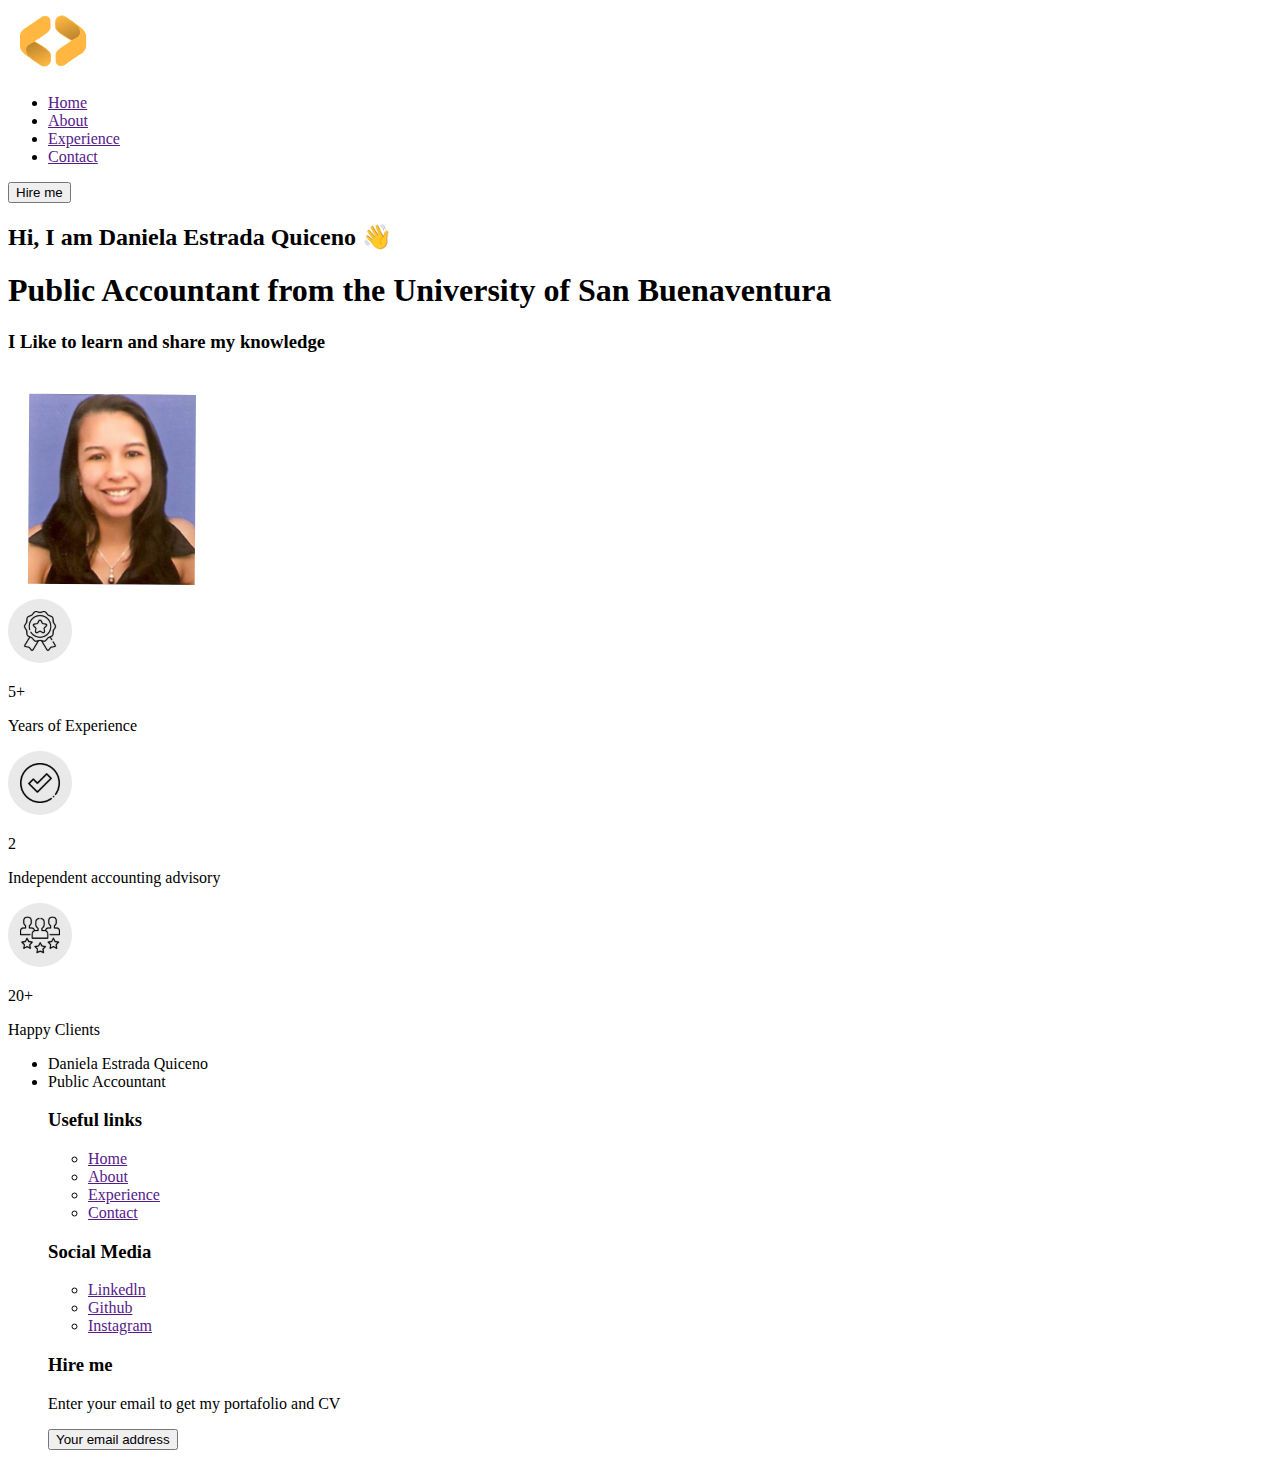
<file: index.html>
<!DOCTYPE html>
<html lang="en">
<head>
    <meta charset="UTF-8">
    <meta http-equiv="X-UA-Compatible" content="IE=edge">
    <meta name="viewport" content="width=device-width, initial-scale=1.0">
    <title>MY CV</title>
</head>
<body>
  <header>
    <img src="./Img/Logo.svg" alt="">
    <nav>
        <ul>
            <li><a href="">Home</a></li>
            <li><a href="">About</a></li>
            <li><a href="">Experience</a></li>
            <li><a href="">Contact</a></li>
        </ul>
    </nav>
    <input type="button" value="Hire me">
</header>
<h2>Hi, I am  Daniela Estrada Quiceno 👋</h2>
<h1>Public Accountant from the University of San Buenaventura</h1>
<h3>I Like to learn and share my knowledge</h3>
<img src="./Img/avataaars 1.svg" alt="">
<Section>
    <div>
        <img src="./Img/Imagen 1.svg" alt="">
        <p>5+</p>
        <p>Years of Experience</p>
    </div>
    <div>
        <img src="./Img/Imagen 2.svg" alt="">
        <p>2</p>
        <p>Independent accounting advisory</p>
    </div>
    <div>
        <img src="./Img/Imagen 3.svg" alt="">
        <p>20+</p>
        <p>Happy Clients</p>
    </div>
</Section>
<footer>
    <ul>
        <li>Daniela Estrada Quiceno</li>
        <li>Public Accountant</li>
        <nav>
            <h3>Useful links</h3>
            <ul>
                <li><a href="">Home</a></li>
                <li><a href="">About</a></li>
                <li><a href="">Experience</a></li>
                <li><a href="">Contact</a></li>
            </ul>
            <h3>Social Media</h3>
            <ul>
                <li><a href="">Linkedln</a></li>
                <li><a href="">Github</a></li>
                <li><a href="">Instagram</a></li>
            </ul>
            <h3>Hire me</h3>
            <p>Enter your email to get my portafolio and CV</p>
            <input type="button" value="Your email address">
        </nav>  
    </ul>
</footer>
</body> 


</html>
</file>
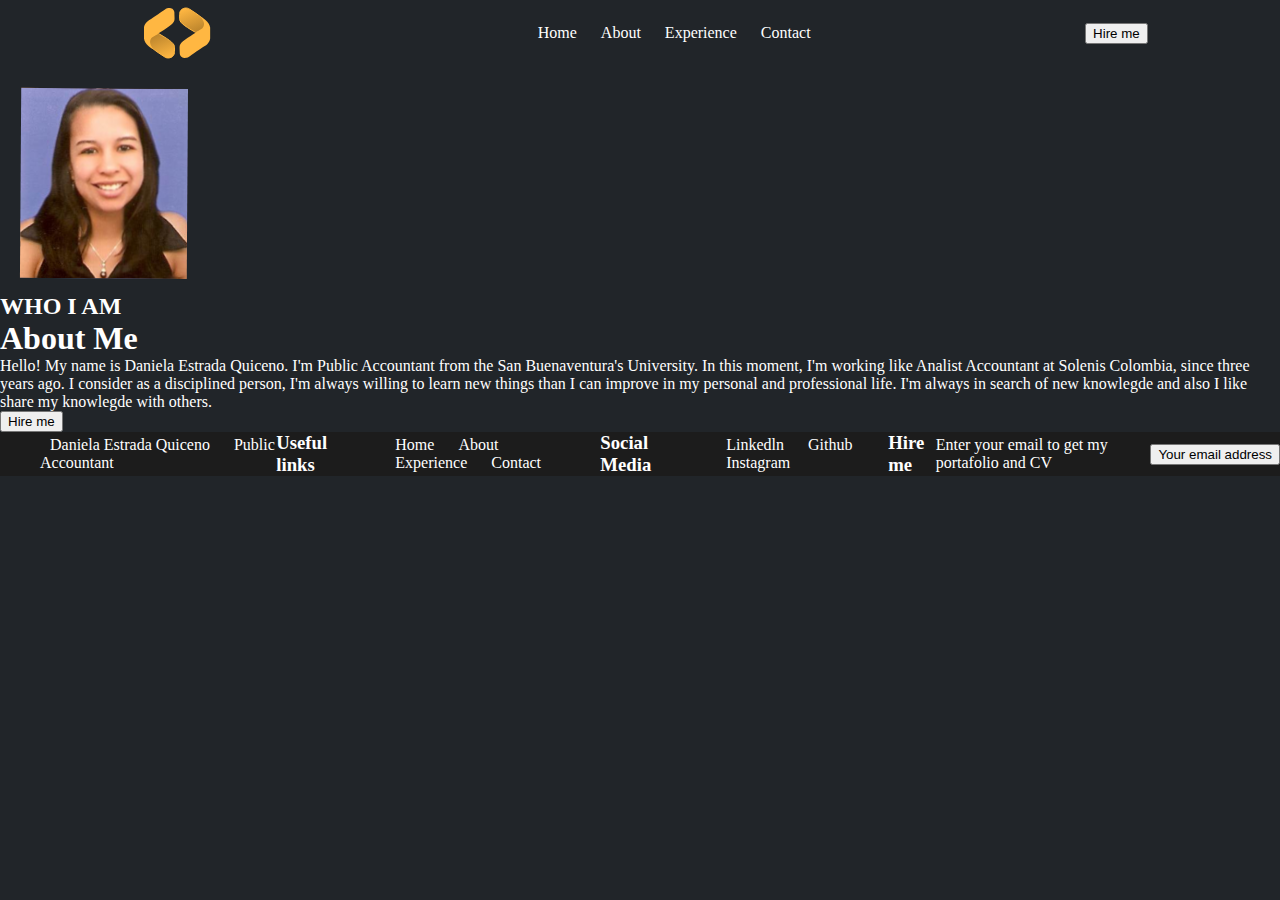
<file: About.html>
<!DOCTYPE html>
<html lang="en">
<head>
    <meta charset="UTF-8">
    <meta http-equiv="X-UA-Compatible" content="IE=edge">
    <meta name="viewport" content="width=device-width, initial-scale=1.0">
    <link rel="stylesheet" href="./css/styles.css">
    <title>My CV</title>
</head>
<body>
    <header>
        <img src="./Img/Logo.svg" alt="">
        <nav>
            <ul>
                <li><a href="./Home.html">Home</a></li>
                <li><a href="./About.html">About</a></li>
                <li><a href="./Experience.html">Experience</a></li>
                <li><a href="./Contact.html">Contact</a></li>
            </ul>
        </nav>
        <input type="button" value="Hire me">
    </header>
<img src="./Img/avataaars 1.svg" alt=""> 
<h2>WHO I AM</h2>
<h1>About Me</h1>
<p>Hello! My name is Daniela Estrada Quiceno. I'm Public Accountant from the San Buenaventura's University. In this moment, I'm working like Analist Accountant at Solenis Colombia, since three years ago. I consider as a disciplined person, I'm always willing to learn new things than I can improve in my personal and professional life. I'm always in search of new knowlegde and also I like share my knowlegde with others.</p>
<input type="button" value="Hire me">
</body>
<footer>
    <ul>
        <li>Daniela Estrada Quiceno</li>
        <li>Public Accountant</li>
    </ul>
    <h3>Useful links</h3>
        <ul>
            <li><a href="./Home.html">Home</a></li>
            <li><a href="./About.html">About</a></li>
            <li><a href="./Experience.html">Experience</a></li>
            <li><a href="./Contact.html">Contact</a></li>
        </ul>
        <h3>Social Media</h3>
        <ul>
            <li><a href="">Linkedln</a></li>
            <li><a href="">Github</a></li>
            <li><a href="">Instagram</a></li>
            </ul>
        <h3>Hire me</h3>
        <p>Enter your email to get my portafolio and CV</p>
        <input type="button" value="Your email address">
</footer>
</html>
</file>
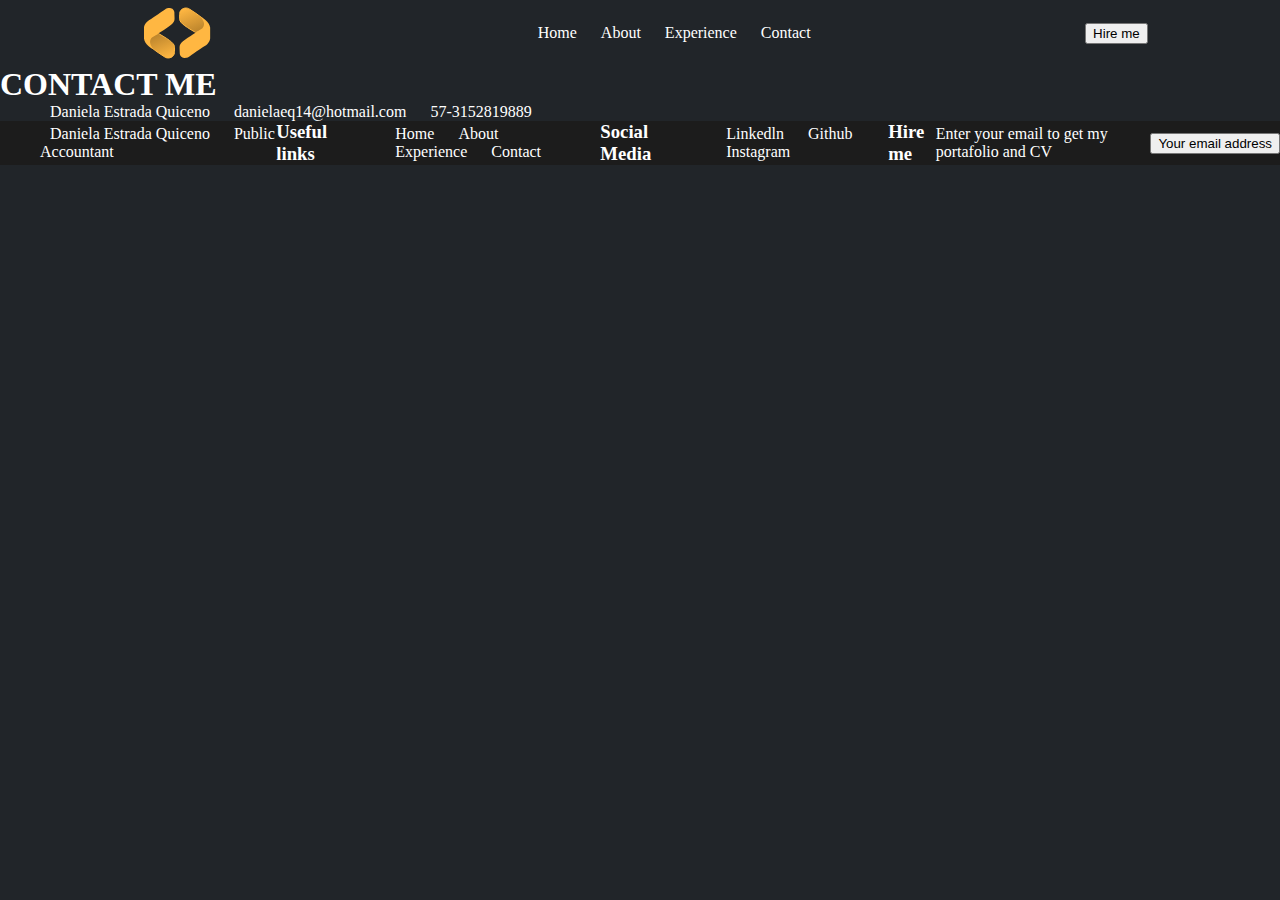
<file: Contact.html>
<!DOCTYPE html>
<html lang="en">
<head>
    <meta charset="UTF-8">
    <meta http-equiv="X-UA-Compatible" content="IE=edge">
    <meta name="viewport" content="width=device-width, initial-scale=1.0">
    <link rel="stylesheet" href="./css/styles.css">
    <title>My Cv</title>
</head>
<body>
    <header>
        <img src="./Img/Logo.svg" alt="">
        <nav>
            <ul>
                <li><a href="./Home.html">Home</a></li>
                <li><a href="./About.html">About</a></li>
                <li><a href="./Experience.html">Experience</a></li>
                <li><a href="./Contact.html">Contact</a></li>
            </ul>
        </nav>
        <input type="button" value="Hire me">
    </header>
<h1>CONTACT ME</h1>   
<ul>
    <li>Daniela Estrada Quiceno</li>
    <li>danielaeq14@hotmail.com</li>
    <li>57-3152819889</li>
</ul>
</body>
<footer>
    <ul>
        <li>Daniela Estrada Quiceno</li>
        <li>Public Accountant</li>
    </ul>
    <h3>Useful links</h3>
        <ul>
            <li><a href="./Home.html">Home</a></li>
            <li><a href="./About.html">About</a></li>
            <li><a href="./Experience.html">Experience</a></li>
            <li><a href="./Contact.html">Contact</a></li>
        </ul>
        <h3>Social Media</h3>
        <ul>
            <li><a href="">Linkedln</a></li>
            <li><a href="">Github</a></li>
            <li><a href="">Instagram</a></li>
            </ul>
        <h3>Hire me</h3>
        <p>Enter your email to get my portafolio and CV</p>
        <input type="button" value="Your email address">
</footer>
</html>
</file>
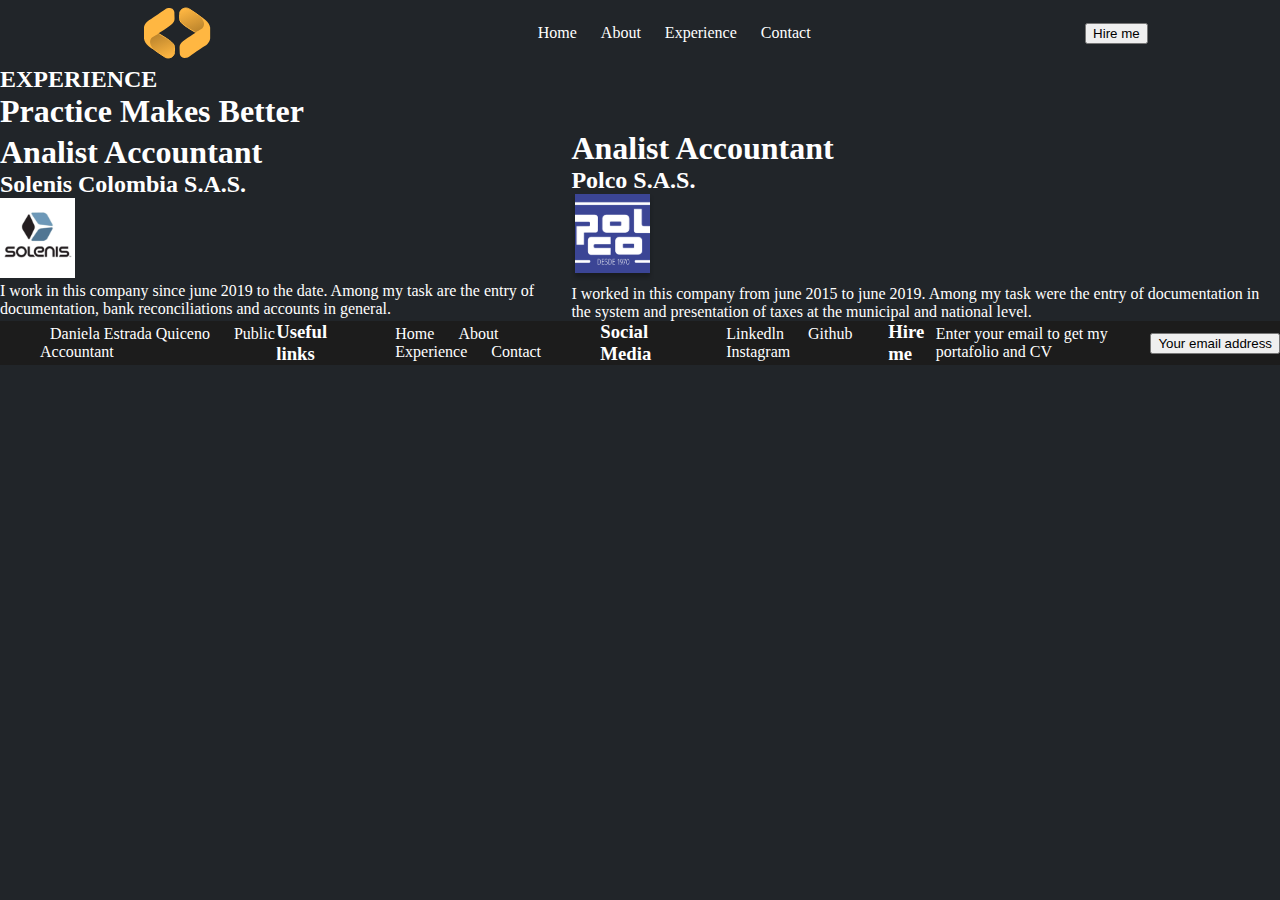
<file: Experience.html>
<!DOCTYPE html>
<html lang="en">
<head>
    <meta charset="UTF-8">
    <meta http-equiv="X-UA-Compatible" content="IE=edge">
    <meta name="viewport" content="width=device-width, initial-scale=1.0">
    <link rel="stylesheet" href="./css/styles.css">
    <title>My CV</title>
</head>
<body>
    <header>
        <img src="./Img/Logo.svg" alt="">
        <nav>
            <ul>
                <li><a href="./Home.html">Home</a></li>
                <li><a href="./About.html">About</a></li>
                <li><a href="./Experience.html">Experience</a></li>
                <li><a href="./Contact.html">Contact</a></li>
            </ul>
        </nav>
        <input type="button" value="Hire me">
    </header>
<h2>EXPERIENCE</h2>
<h1>Practice Makes Better</h1>
<section>
    <div>
        <h1>Analist Accountant</h1>
        <h2>Solenis Colombia S.A.S.</h2>
        <img src="./Img/Solenis Colombia S.A.S..svg" alt="">
        <p>I work in this company since june 2019 to the date. Among my task are the entry of documentation, bank reconciliations and accounts in general.</p>
    </div>
    <div>
        <h1>Analist Accountant</h1>
        <h2>Polco S.A.S.</h2>
        <img src="./Img/Polco S.A.S..svg" alt="">
        <p>I worked in this company from june 2015 to june 2019. Among my task were the entry of documentation in the system and presentation of taxes at the municipal and national level.</p>
    </div>
</section>
</body>
<footer>
    <ul>
        <li>Daniela Estrada Quiceno</li>
        <li>Public Accountant</li>
    </ul>
    <h3>Useful links</h3>
        <ul>
            <li><a href="./Home.html">Home</a></li>
            <li><a href="./About.html">About</a></li>
            <li><a href="./Experience.html">Experience</a></li>
            <li><a href="./Contact.html">Contact</a></li>
        </ul>
        <h3>Social Media</h3>
        <ul>
            <li><a href="">Linkedln</a></li>
            <li><a href="">Github</a></li>
            <li><a href="">Instagram</a></li>
            </ul>
        <h3>Hire me</h3>
        <p>Enter your email to get my portafolio and CV</p>
        <input type="button" value="Your email address">
</footer>
</html>
</file>
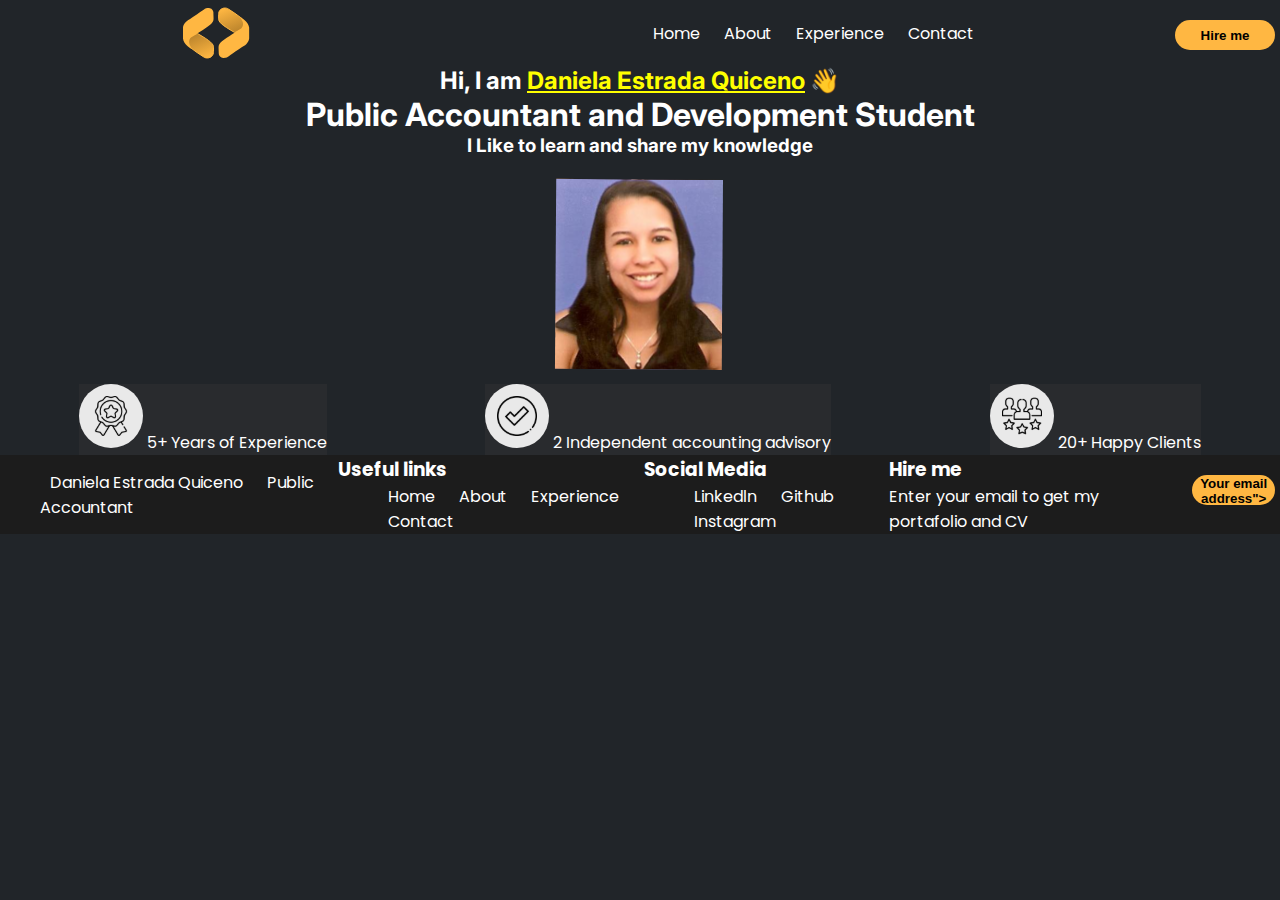
<file: Home.html>
<!DOCTYPE html>
<html lang="en">

<head>
    <meta charset="UTF-8">
    <meta http-equiv="X-UA-Compatible" content="IE=edge">
    <meta name="viewport" content="width=device-width, initial-scale=1.0">

    <link rel="preconnect" href="https://fonts.googleapis.com">
    <link rel="preconnect" href="https://fonts.gstatic.com" crossorigin>
    <link href="https://fonts.googleapis.com/css2?family=Inter:wght@100;300;500&family=Poppins:ital,wght@0,100;0,200;0,400;1,400&family=Work+Sans:wght@200;400&display=swap" rel="stylesheet">

    <link rel="stylesheet" href="./css/styles.css">

    <title>My CV</title>
</head>

<body>

    <header>
        <img src="./Img/Logo.svg" alt="">
        <nav>
            <ul>
                <li><a href="./Home.html">Home</a></li>
                <li><a href="./About.html">About</a></li>
                <li><a href="./Experience.html">Experience</a></li>
                <li><a href="./Contact.html">Contact</a></li>
            </ul>
        </nav>
        <button>
            Hire me
        </button>
    </header>

    <main>
        <h2>Hi, I am <span id="nombreResaltado">Daniela Estrada Quiceno</span> 👋</h2>
        <h1>Public Accountant and Development Student</h1>
        <h3>I Like to learn and share my knowledge</h3>
        <img src="./Img/avataaars 1.svg" alt="">
    </main>

    <Section>
        <div class="CajaMediana">
            <img src="./Img/Imagen 1.svg" alt="">
            <span>5+</span>
            <span>Years of Experience</span>
        </div>
        <div class="CajaMediana">
            <img src="./Img/Imagen 2.svg" alt="">
            <span>2</span>
            <span>Independent accounting advisory</span>
        </div>
        <div class="CajaMediana">
            <img src="./Img/Imagen 3.svg" alt="">
            <span>20+</span>
            <span>Happy Clients</span>
        </div>
    </Section>

    <footer>
        <div>
            <ul>
                <li>Daniela Estrada Quiceno</li>
                <li>Public Accountant</li>
            </ul>
        </div>
        <div>
            <h3>Useful links</h3>
            <ul>
                <li><a href="./Home.html">Home</a></li>
                <li><a href="./About.html">About</a></li>
                <li><a href="./Experience.html">Experience</a></li>
                <li><a href="./Contact.html">Contact</a></li>
            </ul>
        </div>
        <div>
            <h3>Social Media</h3>
            <ul>
                <li><a href="">Linkedln</a></li>
                <li><a href="">Github</a></li>
                <li><a href="">Instagram</a></li>
            </ul>
        </div>
        <div>
            <h3>Hire me</h3>
            <span>Enter your email to get my portafolio and CV</span>
    </div>
        <button>
        Your email address">
        </button>
    </footer>
</body>
</html>
</file>
<file: css/styles.css>
*{
    margin:auto;
}

body {
    color: #ffffff;
    background-color: #212529;
    font-family: 'Poppins'
}

header{
    display:flex;
    justify-content: space-between;
}

section{
    display:flex
}

main{
    font-family: 'Inter';
    text-align: center;
}

.CajaMediana{
    background-color: #292B2E;
}

li{
    display: inline;
    list-style: none;
    margin: 10px;
}

a{
    text-decoration: none;
}

a:visited, a:link{
    color: white
}

a:hover{
    color: #ffb742
}

#nombreResaltado {
    color: yellow;
    text-decoration: underline;
}

button{
    font-weight: 800;
    background-color: #ffb742;
    color: black;
    border-radius: 20px;
    height: 30px;
    width: 100px;
    padding: 12px, 26px, 12px, 26px;
    margin: 20px 5px 5px 20px;
    border-style: none;
}

footer{
    background-color: #1C1C1C;
    display: flex;
}
</file>
